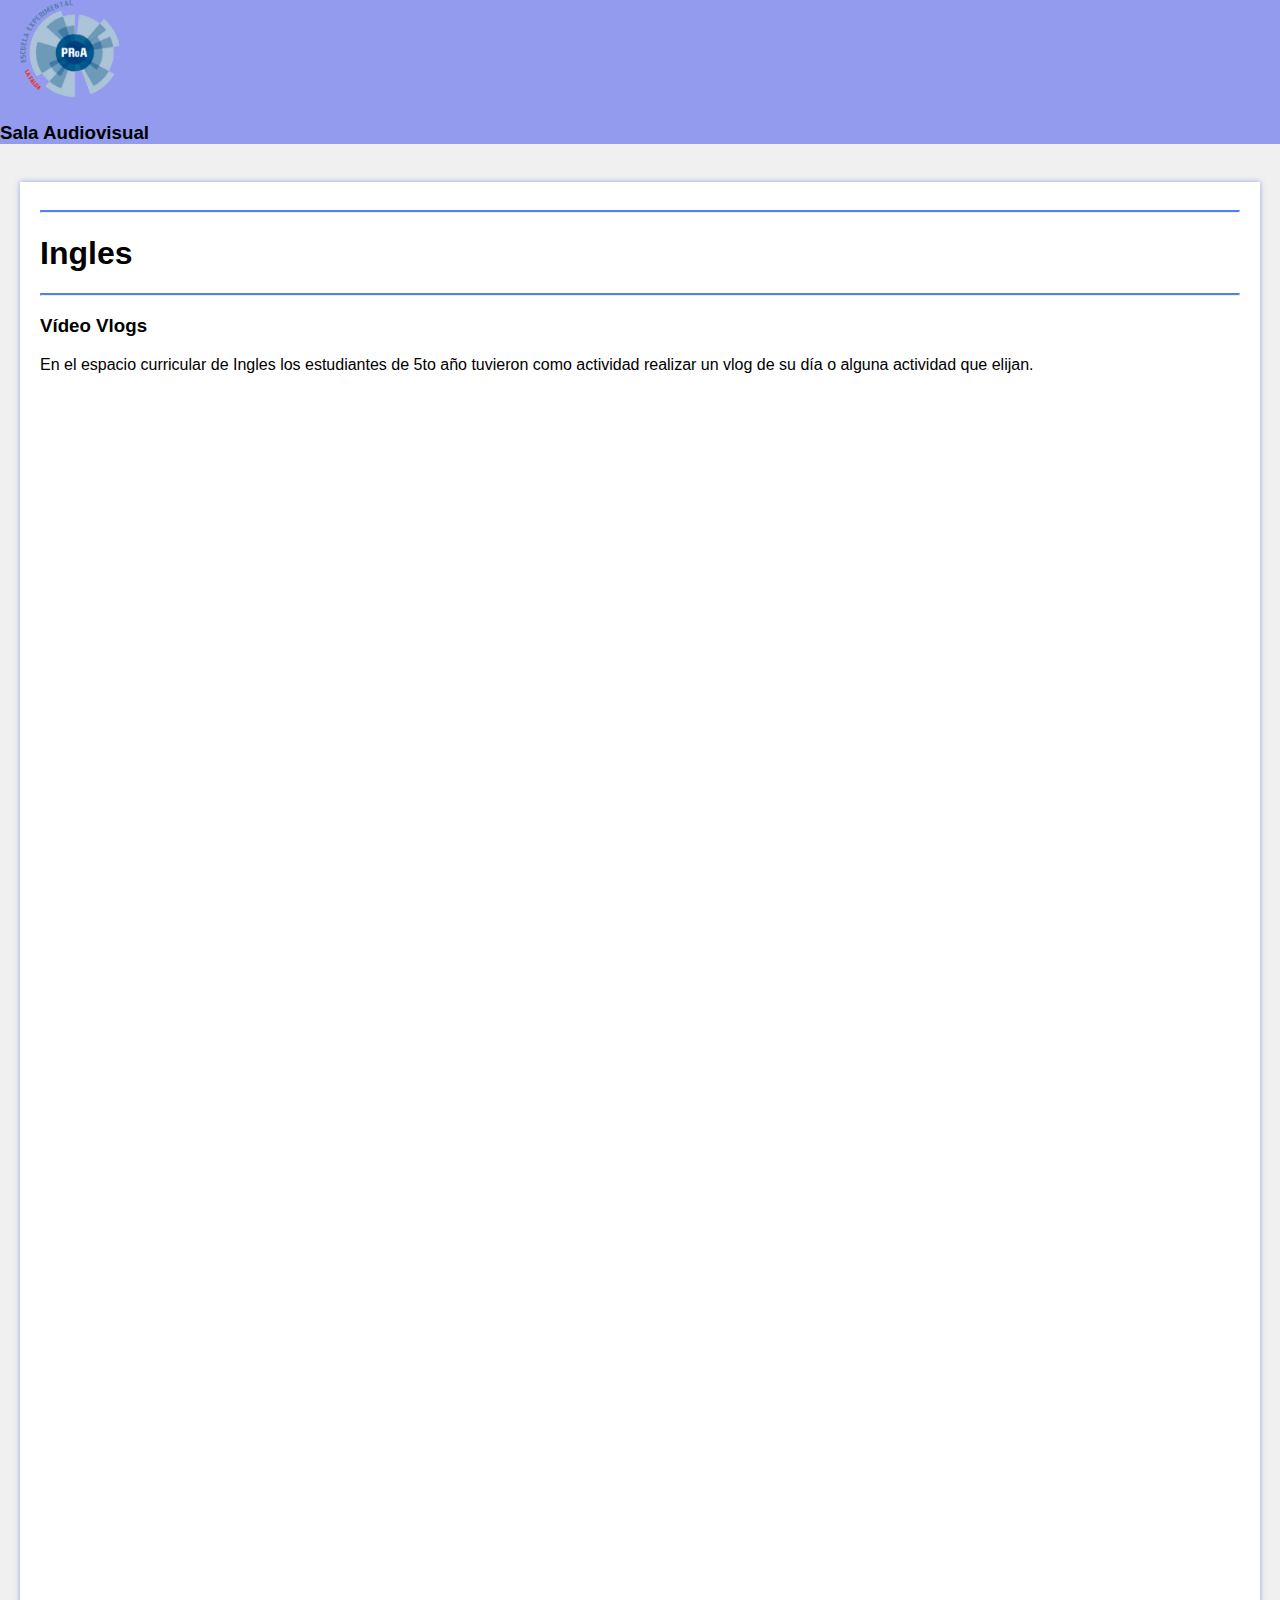
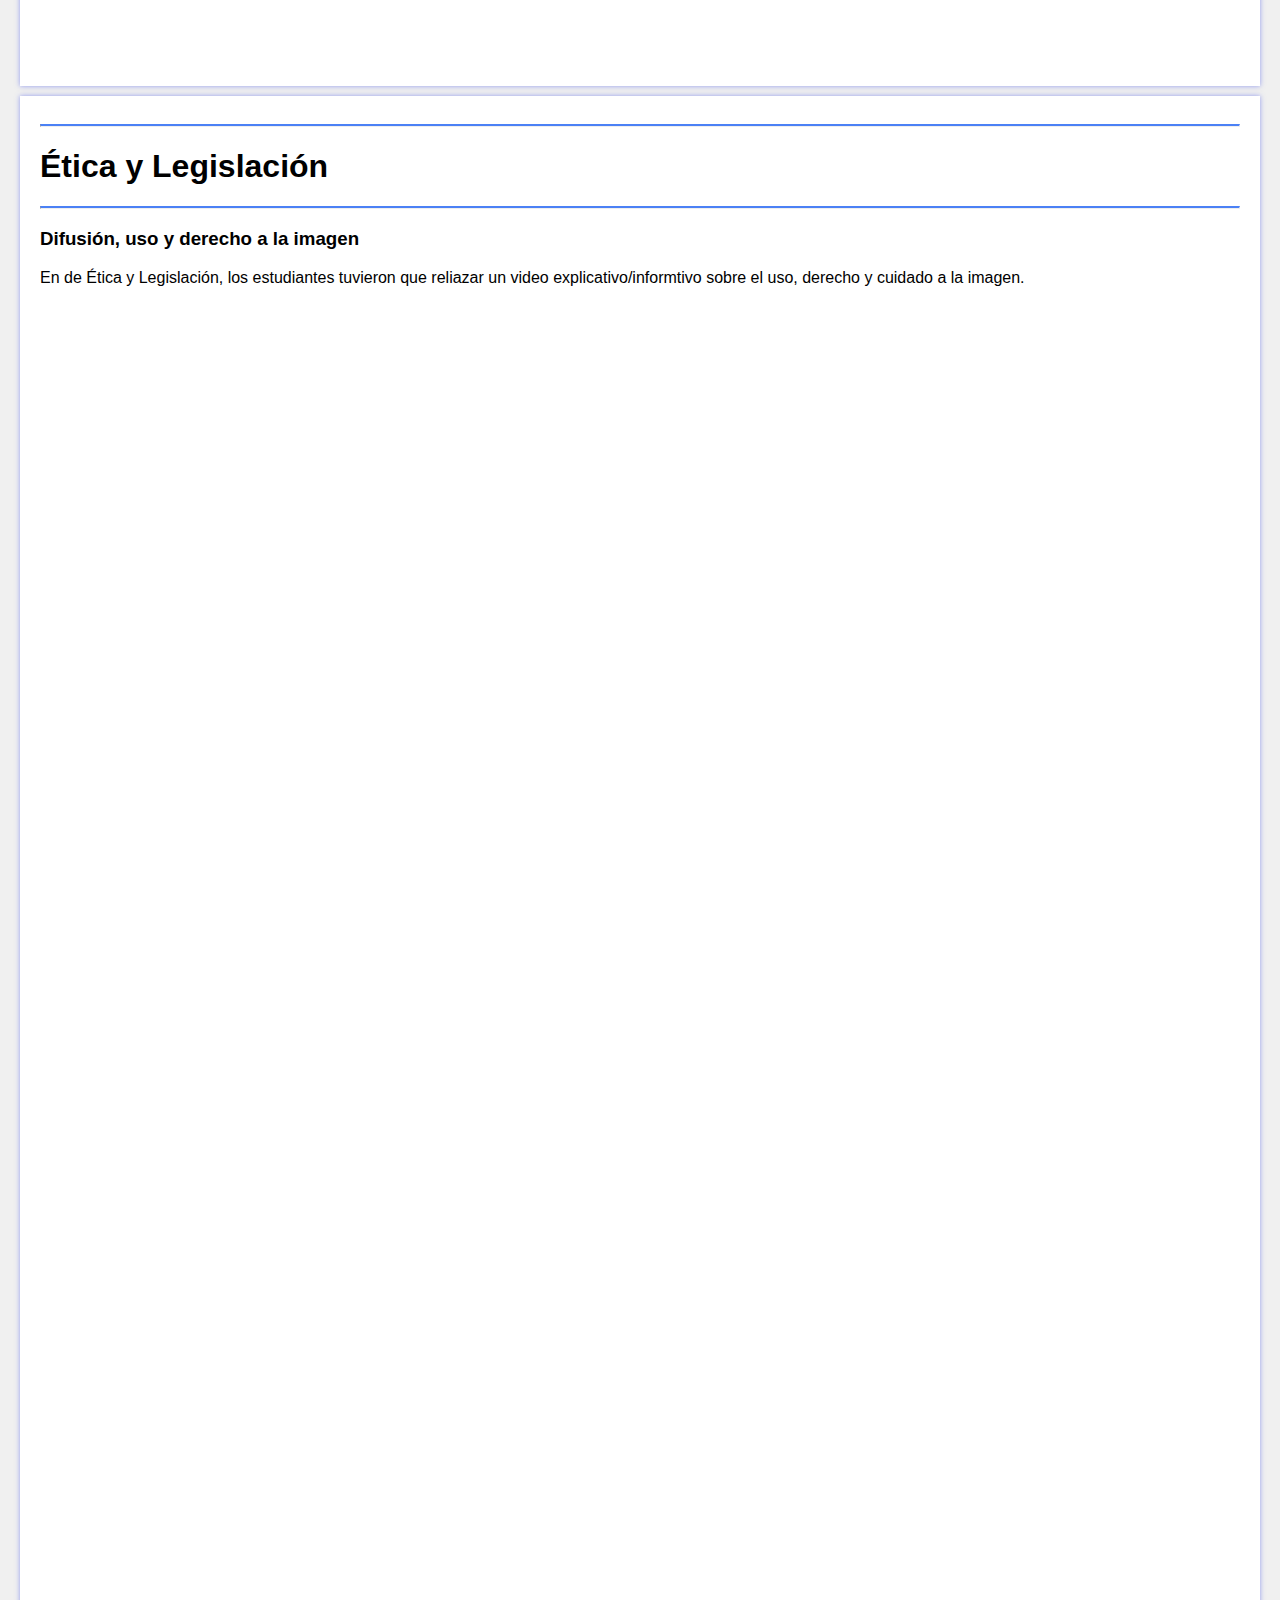
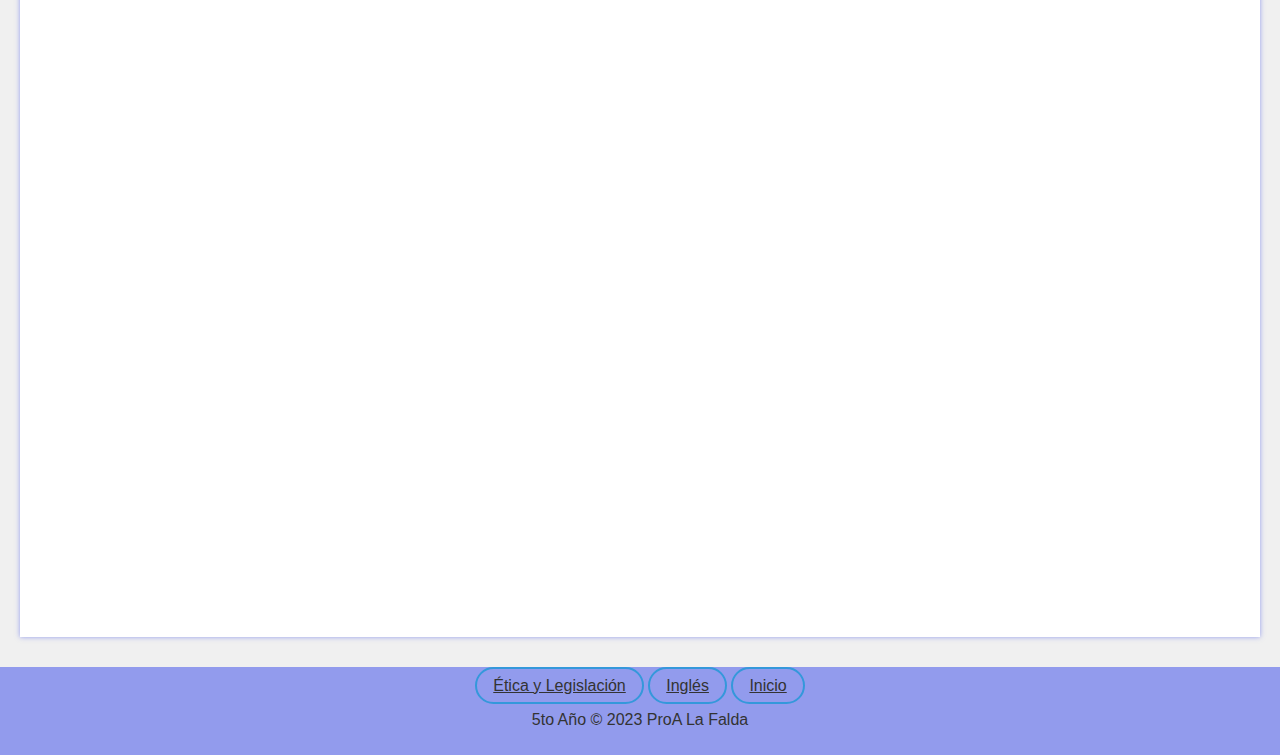
<file: home.html>
<!DOCTYPE html>
<html lang="es">
<head>
    <meta charset="UTF-8">
    <meta name="viewport" content="width=device-width, initial-scale=1.0">
    <title>Página AudioVisual - ProA</title>
    <link rel="stylesheet" href="home.css">
    <link href="https://cdn.jsdelivr.net/npm/bootstrap@5.3.1/dist/css/bootstrap.min.css" rel="stylesheet" integrity="sha384-4bw+/aepP/YC94hEpVNVgiZdgIC5+VKNBQNGCHeKRQN+PtmoHDEXuppvnDJzQIu9" crossorigin="anonymous">
</head>
<body>
    <header> 
        <div class="container"> 
            <div class="row"> 
                <div class="col"> 
                    <img src="logo.png" alt="Imagen" class="logo img-fluid"> 
            </div>

            <div class="row"> 
                <div class="titulo col">
                    <h3>Sala Audiovisual</h3> 
                </div> 
            </div> 
        </div>
    </header>

    <main>
        <section id="ingles">
            <div class="container"> 
                <hr class="dividor">
                <h1>Ingles</h1>
                <hr class="dividor">
                <h3>Vídeo Vlogs</h3>
                <p>En el espacio curricular de Ingles los estudiantes de 5to año tuvieron como actividad realizar un vlog de su día o alguna actividad que elijan.</p>
                <div class="row">
                    <div class="col-sm-6">
                        <iframe width="100%" height="315" src="https://www.youtube.com/embed/g_Jj7idF-ls?si=q4HW2GDWxMR8LuSf" title="YouTube video player" frameborder="0" allow="accelerometer; autoplay; clipboard-write; encrypted-media; gyroscope; picture-in-picture; web-share" allowfullscreen></iframe>
                    </div>

                    <div class="col-sm-6">
                        <iframe width="100%" height="315" src="https://drive.google.com/file/d/10kEDXm24oGOgSyENDwwpOeGND6wsUczl/preview" frameborder="0" allowfullscreen></iframe>
                    </div>

                    <div class="col-sm-6">
                        <iframe width="100%" height="315" src="https://www.youtube.com/embed/P56V-3ltZs0?si=mVPd-q5N4bGwTN52" frameborder="0" allowfullscreen></iframe>
                    </div>

                    <div class="col-sm-6">
                        <iframe width="100%" height="315" src="https://drive.google.com/file/d/1SDepd7z36ws0xYfOUFdtxWtGMDe6IPhp/preview" frameborder="0" allowfullscreen></iframe>
                    </div>
                    
                </div>
            </div>
        </section>

        <section id="etica">
            <div class="container"> 
                <hr class="dividor">
                <h1>Ética y Legislación</h1>
                <hr class="dividor">
                <h3>Difusión, uso y derecho a la imagen</h3>
                <p>En de Ética y Legislación, los estudiantes tuvieron que reliazar un video explicativo/informtivo sobre el uso, derecho y cuidado a la imagen.</p>
                <div class="row">
                    <div class="row">
                        <div class="col-sm-6">
                            <iframe width="100%" height="315" src="https://drive.google.com/file/d/1Plwo8hPHOnkXuCeAPjPpnCp13zDyP2Tc/preview" title="YouTube video player" frameborder="0" allowfullscreen></iframe>
                        </div>
    
                        <div class="col-sm-6">
                            <iframe width="100%" height="315" src="https://www.youtube.com/embed/4h6DwOYyHdI?si=Osj__A1MqJaOV-bo" title="YouTube video player" frameborder="0" allow="accelerometer; autoplay; clipboard-write; encrypted-media; gyroscope; picture-in-picture; web-share" allowfullscreen></iframe>
                        </div>
    
                        <div class="col-sm-6">
                            <iframe width="100%" height="315" src="https://www.youtube.com/embed/7M0lF3pZarQ?si=NAeDI9xkq3b3J6Rg" frameborder="0" allowfullscreen></iframe>
                        </div>
    
                        <div class="col-sm-6">
                            <iframe width="100%" height="315" src="https://drive.google.com/file/d/1cbVTNW3_i8PqZilZyfsYTFY_N-S2affc/preview" frameborder="0" allowfullscreen></iframe>
                        </div>

                        <div class="col-sm-6">
                            <iframe width="100%" height="315" src="https://drive.google.com/file/d/15ED9IQYUO_EpqTTK-eSK7vtn6fs7dcQ3/preview" frameborder="0" allowfullscreen></iframe>
                        </div>

                        <div class="col-sm-6">
                            <iframe width="100%" height="315" src="https://drive.google.com/file/d/1WH-Wo4AbQU8kQDTL4y6x22BU8Mjx0lcB/view?usp=sharing" frameborder="0" allowfullscreen></iframe>
                        </div>
                        
                    </div>
                    
                </div>
            </div>
        </section>
    </main>

    <footer>
        <div class="content">
            <div class=>
                <a class="button" href="#etica" class="btn-volver">Ética y Legislación</a>
                <a class="button" href="#ingles" class="btn-volver">Inglés</a>
                <a class="button" href="home.html" class="btn-volver">Inicio</a>
                <br>
                <div class="copyright">
                    <p> 5to Año <span>&copy;</span> 2023 ProA La Falda</p>
                </div>
            </div>
        </div>
    </footer>
</body>
</html>
</file>
<file: home.css>
body {
    font-family: Arial, sans-serif;
    margin: 0;
    padding: 0;
    background-color: #f0f0f0;
}


header {
    background-color: rgba(56, 74, 233, 0.514);
    color: rgb(0, 0, 0);
    padding: 0;
}

.header-content {
    display: flex;
    align-items: center;
    justify-content: center;
    padding: 20px;
}

header img {
    width: 100px;
    margin-left: 20px;
}

header h1 {
    text-align: center;
    line-height: 1;
    margin: 0;
}

.dividor {
    border-top: 2px solid #4b81f5;
}

main {
    padding: 20px;
}

section {
    background-color: rgb(255, 255, 255);
    padding: 20px;
    margin-bottom: 10px;
    box-shadow: 0px 0px 5px rgba(56, 74, 233, 0.514);
}

h2 {
    color: #333;
}



.video {
    margin-bottom: 20px;
}

.button-container {
    display: flex;
    flex-wrap: wrap;
    justify-content: center;
    gap: 10px;
}

.button {
    background-color: transparent;
    border: 2px solid #3498db;
    color: #333;
    padding: 8px 16px;
    border-radius: 25px;
    font-family: Arial, Helvetica, sans-serif;
    cursor: pointer;
    transition: background-color 0.3s ease, color 0.3s ease, border-color 0.3s ease;
}

.button:hover {
    background-color: #3498db;
    color: #fff;
    border-color: #3498db;
}

.copyright {
    text-align: center;
    margin-top: 10px;
}

footer {
    background-color: rgba(56, 74, 233, 0.514);
    text-align: center;
    color: #333;
    padding: 10px 0;
}
</file>
